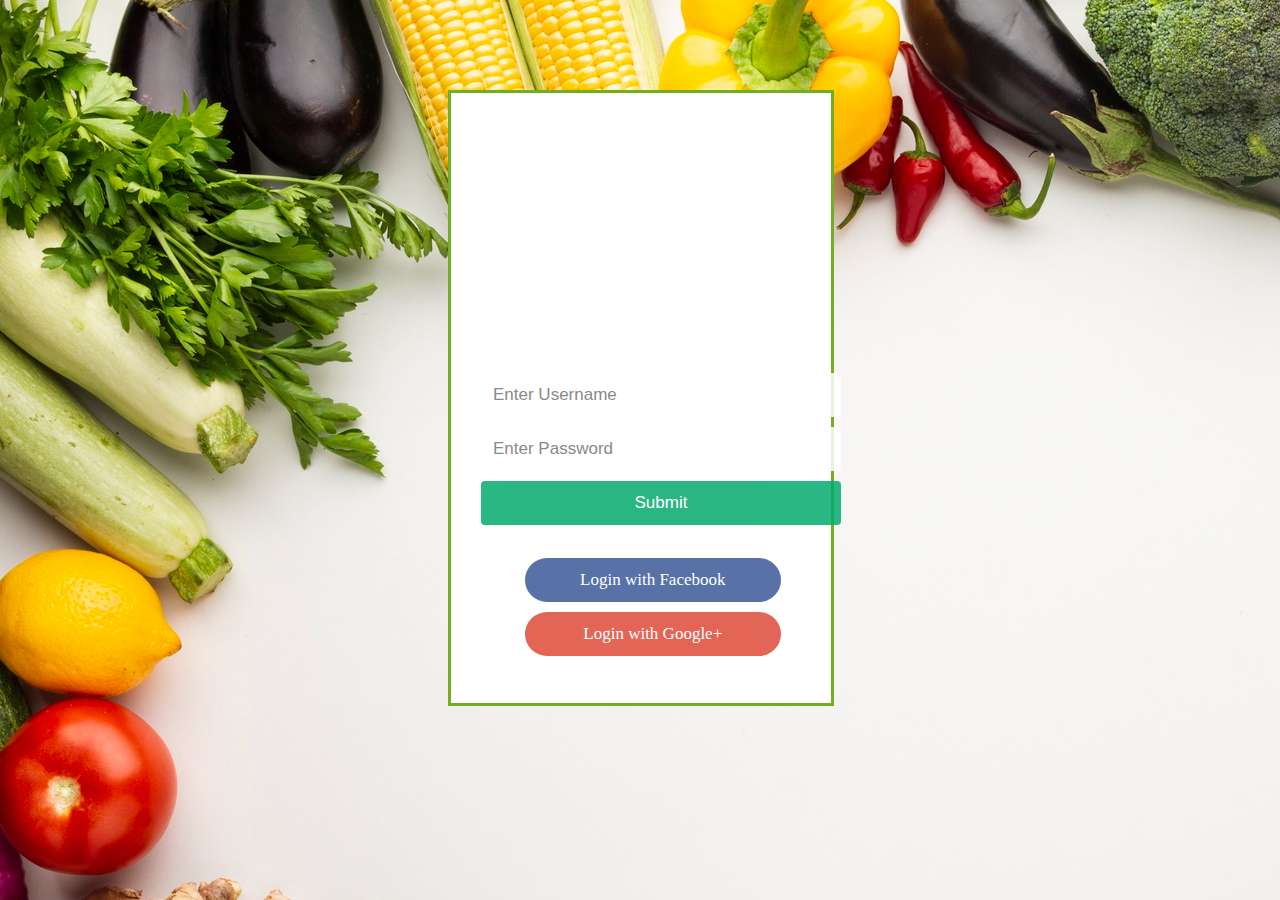
<file: Login/index.html>
<!DOCTYPE html>
<html lang="en">
<head>
    <meta charset="UTF-8">
    <meta http-equiv="X-UA-Compatible" content="IE=edge">
    <meta name="viewport" content="width=device-width, initial-scale=1.0">
    <title>Document</title>

    <link rel="stylesheet" type="text/css" href="./style.css" media="screen" />
</head>
    <body>
        <div class="center">
            <div class="login">
                <form action="">
                    <input type="Username" name="" placeholder="Enter Username" required>
                    <br>
                    <input type="Password" name="" placeholder="Enter Password" required>
                    <br>
                    <input type="submit" name ="login" class="loginbtn">
                </form>
                <div class="social">
                    <a href="#" class="fb btn">
                        <i class="fa fa-facebook fa-fw"></i> Login with Facebook
                    </a>
                    <a href="#" class="google btn"><i class="fa fa-google fa-fw">
                        </i> Login with Google+
                    </a>
                </div>
            </div>
        </div>
    </body>
</html>
</file>
<file: Login/style.css>
body{
   font-family: Georgia, 'Times New Roman', Times, serif;
   background-image: url(../images/loginbackground.jpg)
}
.center {
    width: 25%;
    height: 550px;
    border: 3px solid #73AD21;
    padding: 30px;
    position: absolute;
    top: 10%;
    left: 35%;
    background-color: white;
  }
.login{
   position: absolute;
   top: 45%;
}
input{
   width: 100%;
   padding: 12px;
   border: none;
   border-radius: 4px;
   margin: 5px 0;
   opacity: 0.85;
   display: inline-block;
   font-size: 17px;
   line-height: 20px;
   text-decoration: none; /* remove underline from anchors */
 }
input[type=submit] {
   background-color: #04AA6D;
   color: white;
   cursor: pointer;
 }

input[type=submit]:hover {
   background-color: #45a049;
 }
input:hover{
   opacity: 1;
}
.fb {
   background-color: #3B5998;
   color: white;
 }
 
.google {
   background-color: #dd4b39;
   color: white;
}
.btn {
   width: 69%;
   padding: 12px;
   border: none;
   border-radius: 30px;
   margin: 5px 0;
   opacity: 0.85;
   display: inline-block;
   font-size: 17px;
   line-height: 20px;
   text-decoration: none; 
   position: relative;
   left: 13%;
   text-align: center;
}
.loginbtn{
   position: relative;
   width: 107%;
}
.social{
   padding-top: 7%;
}
</file>
